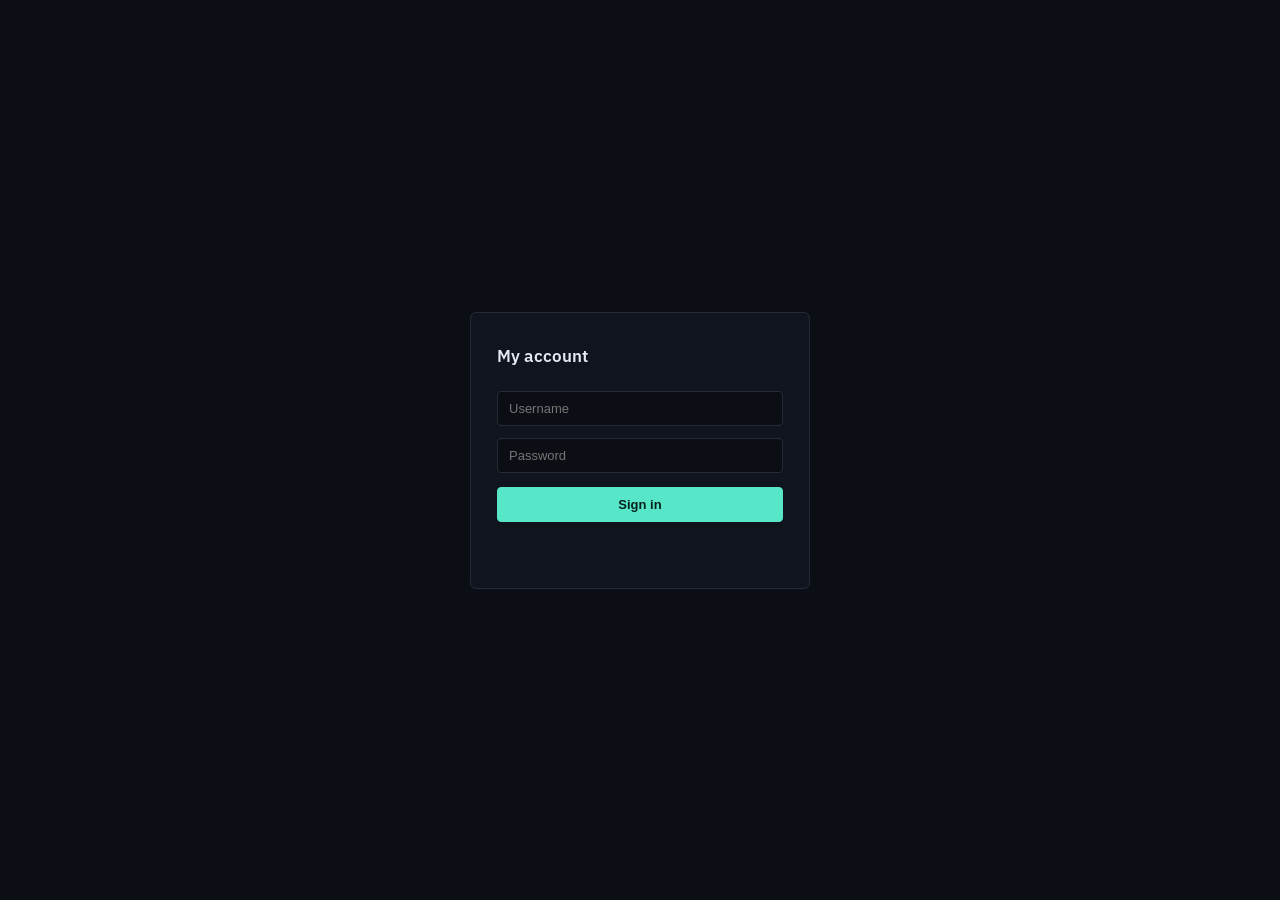
<file: portal-standalone/index.html>
<!DOCTYPE html>
<html lang="en">
<head>
<meta charset="UTF-8">
<meta name="viewport" content="width=device-width, initial-scale=1.0">
<title>My VPN Account</title>
<link rel="stylesheet" href="portal.css?v=4">
</head>
<body>

<div id="login-view" class="wrap">
  <div class="card">
    <h1>My account</h1>
    <input id="p-username" placeholder="Username" autocomplete="username">
    <input id="p-password" type="password" placeholder="Password" autocomplete="current-password">
    <button class="btn-primary btn-block" onclick="portalLogin()">Sign in</button>
    <p id="p-error" class="error"></p>
    <p class="hint" id="p-source"></p>
  </div>
</div>

<div id="status-view" class="wrap hidden">
  <div class="card">
    <div class="status-row">
      <span class="status-dot" id="p-dot"></span>
      <span id="p-online-label">—</span>
      <button class="btn-ghost btn-sm" style="margin-right:auto" onclick="portalLogout()">Sign out</button>
    </div>
    <h1 id="p-name">—</h1>

    <div class="ring-wrap" id="p-ring-wrap"></div>

    <div class="metric">
      <div class="metric-label">Time remaining</div>
      <div class="days-track"><div class="days-fill" id="p-days-fill"></div></div>
      <div class="metric-value mono" id="p-time-text">—</div>
    </div>

    <div class="divider"></div>
    <button class="btn-primary btn-block" onclick="showConfig()">Get config / QR</button>
  </div>
</div>

<div id="config-view" class="wrap hidden">
  <div class="card">
    <h1>Your config</h1>
    <div class="qr-wrap"><img id="p-qr"></div>
    <textarea id="p-config-text" readonly rows="12"></textarea>
    <button class="btn-primary btn-block" onclick="copyPortalConfig()">Copy</button>
    <button class="btn-primary btn-block" onclick="downloadPortalConfig()">Download .conf</button>
    <button class="btn-ghost btn-block" onclick="backToStatus()">Back</button>
  </div>
</div>

<script src="portal.js?v=4"></script>
</body>
</html>
</file>
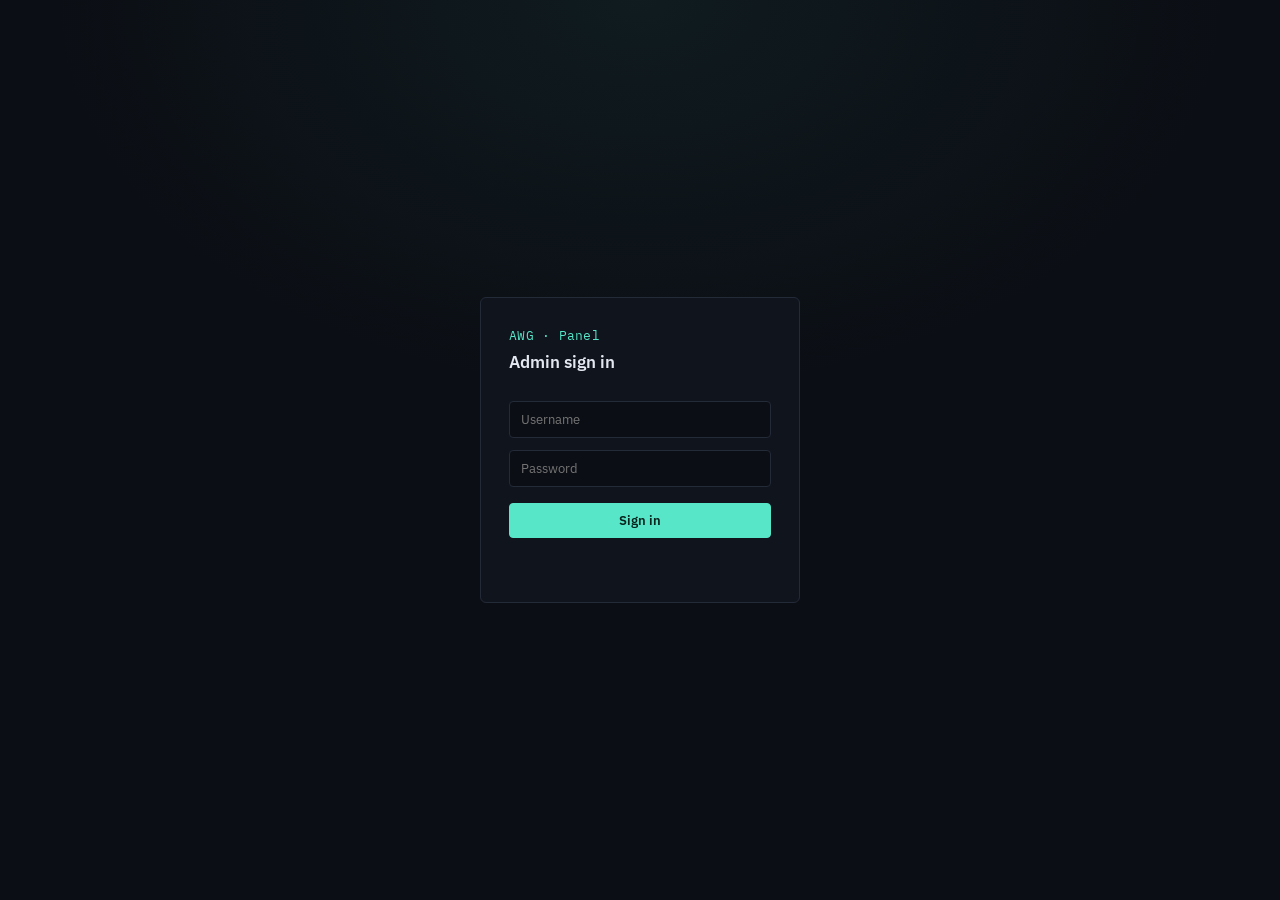
<file: panel/static/index.html>
<!DOCTYPE html>
<html lang="en">
<head>
<meta charset="UTF-8">
<meta name="viewport" content="width=device-width, initial-scale=1.0">
<title>AmneziaWG Panel</title>
<link rel="stylesheet" href="style.css?v=8">
</head>
<body>

<div id="login-screen" class="screen">
  <div class="login-box">
    <div class="brand">AWG · Panel</div>
    <h1>Admin sign in</h1>
    <input id="login-username" placeholder="Username" autocomplete="username">
    <input id="login-password" type="password" placeholder="Password" autocomplete="current-password">
    <button class="btn-primary btn-block" style="margin-top:10px" onclick="doLogin()">Sign in</button>
    <p id="login-error" class="error"></p>
  </div>
</div>

<div id="app-screen" class="screen hidden">
  <header class="topbar">
    <div class="brand-block">
      <span class="brand">AWG · Panel</span>
      <span class="endpoint" id="endpoint-label">—</span>
    </div>
    <div class="gauge">
      <span class="label">CPU</span>
      <span class="track"><span class="fill" id="cpu-fill"></span></span>
      <span class="value mono" id="cpu-value">—</span>
    </div>
    <div class="gauge">
      <span class="label">RAM</span>
      <span class="track"><span class="fill" id="ram-fill"></span></span>
      <span class="value mono" id="ram-value">—</span>
    </div>
    <div class="topbar-actions">
      <button class="btn-ghost btn-sm" onclick="openBackupModal()">Backup</button>
      <button class="btn-ghost btn-sm" onclick="openSettingsModal()">Settings</button>
      <button class="btn-ghost btn-sm" onclick="logout()">Sign out</button>
    </div>
  </header>

  <main>
    <div class="summary-strip">
      <div class="summary-group">
        <div class="summary-item"><span class="k">Users</span><span class="v" id="stat-total">—</span></div>
        <div class="summary-item"><span class="k">Online</span><span class="v" id="stat-online">—</span></div>
        <div class="summary-item v-big"><span class="k">Total traffic (all time)</span><span class="v" id="stat-traffic">—</span></div>
        <svg id="sparkline" class="sparkline" width="180" height="34" viewBox="0 0 180 34"></svg>
      </div>
      <div class="summary-group summary-group-rings">
        <div class="ring-stat" id="ring-today"></div>
        <div class="ring-stat" id="ring-month"></div>
      </div>
    </div>

    <div class="section-head">
      <h2>Users <span class="count" id="users-count"></span></h2>
      <div class="toolbar">
        <button class="btn-primary btn-sm" onclick="openCreateModal()">+ Add user</button>
        <button class="btn-ghost btn-sm" onclick="loadPeers()">Refresh</button>
      </div>
    </div>

    <div class="filter-row">
      <input id="search-box" class="search-box" placeholder="Search name, note, IP, account #, portal username…" oninput="onSearchInput()">
      <div class="sort-tabs" id="sort-tabs">
        <button class="tab active" data-sort="">Newest</button>
        <button class="tab" data-sort="usage_desc">Most used</button>
        <button class="tab" data-sort="usage_asc">Least used</button>
        <button class="tab" data-sort="days_asc">Expiring soon</button>
        <button class="tab" data-sort="days_desc">Most time left</button>
        <button class="tab" data-sort="name_asc">Name (A–Z)</button>
      </div>
    </div>

    <table>
      <thead>
        <tr>
          <th>Status</th>
          <th>#</th>
          <th>Name / Label</th>
          <th>IP</th>
          <th>Volume left</th>
          <th>Time left</th>
          <th>Actions</th>
        </tr>
      </thead>
      <tbody id="peers-body"></tbody>
    </table>
  </main>
</div>

<!-- create user -->
<div id="create-modal" class="modal hidden">
  <div class="modal-box">
    <h2>Add user</h2>
    <label>Name</label>
    <input id="new-name" placeholder="e.g. ali">
    <label>Label / note (admin-only, optional)</label>
    <input id="new-note" placeholder="e.g. friend, reseller-a, ...">
    <div class="field-row">
      <div>
        <label>Data limit (GB, empty = unlimited)</label>
        <input id="new-limit" type="number" step="0.1" placeholder="e.g. 50">
      </div>
      <div>
        <label>Duration (days, empty = unlimited)</label>
        <input id="new-days" type="number" placeholder="e.g. 30">
      </div>
    </div>
    <p class="hint">Duration also sets what "Reset" restores the user to later.</p>
    <div class="modal-actions">
      <button class="btn-primary" onclick="submitCreate()">Create</button>
      <button class="btn-ghost" onclick="closeModal('create-modal')">Cancel</button>
    </div>
  </div>
</div>

<!-- config / qr -->
<div id="config-modal" class="modal hidden">
  <div class="modal-box">
    <h2>Client config</h2>
    <div id="portal-creds-box"></div>
    <div class="qr-wrap"><img id="config-qr"></div>
    <textarea id="config-text" readonly rows="13"></textarea>
    <div class="modal-actions">
      <button class="btn-primary" onclick="copyConfig()">Copy</button>
      <button class="btn-primary" onclick="downloadConfig()">Download .conf</button>
      <button class="btn-ghost" onclick="closeModal('config-modal')">Close</button>
    </div>
  </div>
</div>

<!-- adjust plan -->
<div id="adjust-modal" class="modal hidden">
  <div class="modal-box">
    <h2>Adjust plan</h2>
    <p class="hint">Use negative numbers to subtract.</p>
    <label>Add / remove data (GB)</label>
    <input id="adjust-gb" type="number" step="0.1" placeholder="e.g. 10 or -5">
    <label>Add / remove time (days)</label>
    <input id="adjust-days" type="number" placeholder="e.g. 7 or -3">
    <div class="modal-actions">
      <button class="btn-primary" onclick="submitAdjust()">Apply</button>
      <button class="btn-ghost" onclick="closeModal('adjust-modal')">Cancel</button>
    </div>

    <div class="divider"></div>
    <h2>Set data limit directly</h2>
    <p class="hint">Switch this user between unlimited and a fixed cap (instead of adding/removing).</p>
    <label style="display:flex;align-items:center;gap:6px;">
      <input type="checkbox" id="adjust-unlimited" style="width:auto;margin:0;" onchange="onUnlimitedToggle()">
      Unlimited (no data cap)
    </label>
    <label>Exact limit (GB)</label>
    <input id="adjust-set-limit" type="number" step="0.1" placeholder="e.g. 50">
    <div class="modal-actions">
      <button class="btn-primary" onclick="submitSetLimit()">Save limit</button>
      <button class="btn-ghost" onclick="closeModal('adjust-modal')">Close</button>
    </div>
  </div>
</div>

<!-- label edit -->
<div id="label-modal" class="modal hidden">
  <div class="modal-box">
    <h2>Edit label</h2>
    <p class="hint">Only visible to you (admin) — never shown to the user.</p>
    <label>Label / note</label>
    <input id="label-input" placeholder="e.g. friend, reseller-a, ...">
    <div class="modal-actions">
      <button class="btn-primary" onclick="submitLabel()">Save</button>
      <button class="btn-ghost" onclick="closeModal('label-modal')">Cancel</button>
    </div>
  </div>
</div>

<!-- portal credentials -->
<div id="credentials-modal" class="modal hidden">
  <div class="modal-box">
    <h2>Portal login</h2>
    <p class="hint">This is what the user enters at /portal to check their usage and grab their config.</p>
    <div class="credential-box" id="credentials-current"></div>
    <div class="divider"></div>
    <label>Set custom username (optional)</label>
    <div class="field-row">
      <input id="cred-username" placeholder="leave empty to auto-generate">
    </div>
    <label>Set custom password (optional)</label>
    <div class="field-row">
      <input id="cred-password" placeholder="leave empty to auto-generate">
    </div>
    <div class="modal-actions">
      <button class="btn-primary" onclick="submitCredentials()">Save / regenerate</button>
      <button class="btn-ghost" onclick="closeModal('credentials-modal')">Close</button>
    </div>
    <div id="credentials-result"></div>
  </div>
</div>

<!-- settings: admin credentials + server domain -->
<div id="settings-modal" class="modal hidden">
  <div class="modal-box">
    <h2>Admin settings</h2>
    <label>Current password</label>
    <input id="settings-current-pass" type="password">
    <label>New username (optional)</label>
    <input id="settings-new-user" placeholder="leave empty to keep current">
    <label>New password (optional)</label>
    <input id="settings-new-pass" type="password" placeholder="leave empty to keep current">
    <p id="settings-error" class="error"></p>
    <div class="modal-actions">
      <button class="btn-primary" onclick="submitSettings()">Save</button>
      <button class="btn-ghost" onclick="closeModal('settings-modal')">Cancel</button>
    </div>
    <div class="divider"></div>
    <h2>Server domain / address</h2>
    <p class="hint">The address written into every client config's Endpoint line. Change this after moving to a new server or pointing a domain at it — takes effect immediately for new configs.</p>
    <input id="settings-endpoint" placeholder="e.g. vpn.example.com or 1.2.3.4">
    <p id="endpoint-error" class="error"></p>
    <div class="modal-actions">
      <button class="btn-primary" onclick="submitEndpoint()">Save address</button>
    </div>
  </div>
</div>

<!-- backup / restore -->
<div id="backup-modal" class="modal hidden">
  <div class="modal-box">
    <h2>Backup &amp; restore</h2>
    <p class="hint">Backups are JSON files. Keys are preserved, so restoring on a new server keeps clients connected once the config's Endpoint line is updated — usage and time continue from where they left off.</p>
    <button class="btn-primary btn-block" onclick="downloadBackup()">Download backup (.json)</button>
    <div class="divider"></div>
    <label>Restore from file</label>
    <input id="restore-file" type="file" accept="application/json">
    <button class="btn-ghost btn-block" style="margin-top:8px" onclick="submitRestore()">Restore</button>
    <p id="backup-status" class="hint"></p>
    <div class="modal-actions">
      <button class="btn-ghost btn-block" onclick="closeModal('backup-modal')">Close</button>
    </div>
  </div>
</div>

<script src="app.js?v=8"></script>
</body>
</html>
</file>
<file: portal-standalone/portal.css>
@import url('https://fonts.googleapis.com/css2?family=IBM+Plex+Sans:wght@400;500;600&family=IBM+Plex+Mono:wght@400;500;600&display=swap');

:root {
  --bg: #0b0e14; --surface: #10141d; --surface-2: #161b26; --border: #232a38;
  --text: #e4e8f1; --text-dim: #7c879b;
  --accent: #57e6c8; --accent-dim: #57e6c833;
  --warn: #f2b26a; --danger: #f2657d;
  --mono: 'IBM Plex Mono', ui-monospace, monospace;
  --sans: 'IBM Plex Sans', -apple-system, sans-serif;
}
* { box-sizing: border-box; }
body {
  margin: 0; min-height: 100vh; font-family: var(--sans); background: var(--bg); color: var(--text);
  display: flex; align-items: center; justify-content: center; font-size: 14px;
}
.hidden { display: none !important; }
.mono { font-family: var(--mono); }
.wrap { width: 100%; display: flex; justify-content: center; padding: 20px; }
.card {
  width: 340px; padding: 26px; border: 1px solid var(--border); border-radius: 6px; background: var(--surface);
}
h1 { font-size: 17px; font-weight: 600; margin: 6px 0 18px; }

input {
  width: 100%; padding: 9px 11px; margin: 6px 0; border-radius: 4px;
  border: 1px solid var(--border); background: var(--bg); color: var(--text); font-size: 13px;
}
textarea {
  width: 100%; padding: 9px 11px; margin: 10px 0; border-radius: 4px;
  border: 1px solid var(--border); background: var(--bg); color: var(--text);
  font-family: var(--mono); font-size: 11px;
}
button {
  cursor: pointer; border: 1px solid var(--border); border-radius: 4px; padding: 9px 14px;
  font-size: 13px; font-weight: 500; background: var(--surface-2); color: var(--text); margin-top: 8px;
}
.btn-primary { background: var(--accent); color: #06231d; border-color: var(--accent); font-weight: 600; }
.btn-ghost { background: transparent; border-color: transparent; color: var(--text-dim); }
.btn-sm { padding: 4px 9px; font-size: 12px; margin-top: 0; }
.btn-block { width: 100%; }

.error { color: var(--danger); font-size: 12px; min-height: 16px; }
.hint { color: var(--text-dim); font-size: 11px; margin-top: 10px; text-align: center; }

.status-row { display: flex; align-items: center; gap: 7px; margin-bottom: 6px; }
.status-dot { width: 8px; height: 8px; border-radius: 50%; background: var(--text-dim); }
.status-dot.online { background: var(--accent); box-shadow: 0 0 0 3px var(--accent-dim); }

.metric { margin: 16px 0; }
.metric-label { font-size: 11px; color: var(--text-dim); margin-bottom: 6px; }
.metric-value { font-size: 13px; }
.days-track { height: 6px; border-radius: 3px; background: var(--surface-2); overflow: hidden; margin-bottom: 6px; }
.days-fill { height: 100%; background: var(--accent); }
.days-fill.warn { background: var(--warn); }
.days-fill.danger { background: var(--danger); }

.ring-wrap { display: flex; justify-content: center; margin: 18px 0; }
.ring-wrap svg text.ring-main { fill: var(--text); font-size: 15px; font-family: var(--mono); font-weight: 600; }
.ring-wrap svg text.ring-sub { fill: var(--text-dim); font-size: 9px; font-family: var(--sans); }
.ring-wrap svg text.ring-used { fill: var(--text-dim); font-size: 8px; font-family: var(--mono); }

.divider { height: 1px; background: var(--border); margin: 18px 0; }
.qr-wrap { display: flex; justify-content: center; margin-bottom: 10px; }
.qr-wrap img { width: 190px; height: 190px; border-radius: 4px; background: #fff; padding: 8px; }
</file>
<file: panel/static/style.css>
/* ============================================================
   Design tokens
   Subject: a VPN/network operator's console — dense, technical,
   calm. Mono for anything measured (bytes, IPs, keys, time);
   grotesk sans for UI chrome. Teal reserved for "online/primary",
   amber for "near limit", red for "expired/offline".
   ============================================================ */
@import url('https://fonts.googleapis.com/css2?family=IBM+Plex+Sans:wght@400;500;600&family=IBM+Plex+Mono:wght@400;500;600&display=swap');

:root {
  --bg:        #0b0e14;
  --surface:   #10141d;
  --surface-2: #161b26;
  --border:    #232a38;
  --text:      #e4e8f1;
  --text-dim:  #7c879b;
  --accent:    #57e6c8;
  --accent-dim: #57e6c833;
  --warn:      #f2b26a;
  --warn-dim:  #f2b26a26;
  --danger:    #f2657d;
  --danger-dim:#f2657d22;
  --radius: 6px;
  --mono: 'IBM Plex Mono', ui-monospace, monospace;
  --sans: 'IBM Plex Sans', -apple-system, sans-serif;
}

* { box-sizing: border-box; }
html, body { height: 100%; }
body {
  margin: 0;
  font-family: var(--sans);
  background: var(--bg);
  color: var(--text);
  font-size: 14px;
  line-height: 1.5;
}
.hidden { display: none !important; }
.mono { font-family: var(--mono); }

a { color: var(--accent); text-decoration: none; }

/* ---------- login ---------- */
#login-screen {
  min-height: 100vh;
  display: flex;
  align-items: center;
  justify-content: center;
  background:
    radial-gradient(600px 400px at 50% 0%, #57e6c810, transparent),
    var(--bg);
}
.login-box {
  width: 320px;
  padding: 28px;
  border: 1px solid var(--border);
  border-radius: var(--radius);
  background: var(--surface);
}
.login-box .brand {
  font-family: var(--mono);
  font-size: 13px;
  color: var(--accent);
  letter-spacing: 0.02em;
  margin-bottom: 4px;
}
.login-box h1 {
  font-size: 17px;
  font-weight: 600;
  margin: 0 0 20px;
}

input, textarea {
  width: 100%;
  padding: 9px 11px;
  margin: 6px 0;
  border-radius: 4px;
  border: 1px solid var(--border);
  background: var(--bg);
  color: var(--text);
  font-size: 13px;
  font-family: var(--sans);
}
input:focus, textarea:focus, button:focus-visible {
  outline: 2px solid var(--accent-dim);
  outline-offset: 1px;
  border-color: var(--accent);
}
label { font-size: 12px; color: var(--text-dim); display: block; margin: 10px 0 2px; }

button {
  cursor: pointer;
  border: 1px solid var(--border);
  border-radius: 4px;
  padding: 8px 14px;
  font-size: 13px;
  font-weight: 500;
  font-family: var(--sans);
  background: var(--surface-2);
  color: var(--text);
  transition: border-color .12s ease;
}
button:hover { border-color: var(--text-dim); }
.btn-primary { background: var(--accent); color: #06231d; border-color: var(--accent); font-weight: 600; }
.btn-primary:hover { border-color: var(--accent); filter: brightness(1.06); }
.btn-danger { color: var(--danger); border-color: var(--danger-dim); }
.btn-danger:hover { border-color: var(--danger); }
.btn-ghost { background: transparent; border-color: transparent; color: var(--text-dim); }
.btn-ghost:hover { color: var(--text); border-color: var(--border); }
.btn-sm { padding: 4px 9px; font-size: 12px; }
.btn-block { width: 100%; }

.error { color: var(--danger); font-size: 12px; min-height: 16px; margin-top: 8px; }
.hint { color: var(--text-dim); font-size: 11px; margin-top: 4px; }

/* ---------- app shell ---------- */
#app-screen { min-height: 100vh; }

header.topbar {
  display: flex;
  align-items: center;
  gap: 28px;
  padding: 12px 22px;
  border-bottom: 1px solid var(--border);
  background: var(--surface);
}
.brand-block { display: flex; flex-direction: column; margin-right: auto; }
.brand-block .brand { font-family: var(--mono); font-size: 13px; color: var(--accent); }
.brand-block .endpoint { font-family: var(--mono); font-size: 11px; color: var(--text-dim); }

.gauge { display: flex; align-items: center; gap: 8px; }
.gauge .label { font-size: 11px; color: var(--text-dim); width: 30px; }
.gauge .track {
  /* must be inline-block (or block): a bare <span> is display:inline by
     default, and inline elements silently ignore width/height, which is
     why this bar used to render the % text but no colored fill at all */
  display: inline-block;
  width: 84px; height: 6px; border-radius: 3px;
  background: var(--surface-2); border: 1px solid var(--border);
  overflow: hidden;
  vertical-align: middle;
}
.gauge .fill {
  display: inline-block;
  height: 100%; width: 0%; background: var(--accent); border-radius: 3px;
  transition: width .3s ease;
  vertical-align: top;
}
.gauge .fill.warn { background: var(--warn); }
.gauge .fill.danger { background: var(--danger); }
.gauge .value { font-family: var(--mono); font-size: 11px; color: var(--text-dim); width: 34px; }

.topbar-actions { display: flex; gap: 8px; }

/* ---------- main ---------- */
main { padding: 24px 28px; max-width: 1480px; width: 94%; margin: 0 auto; }

.section-head {
  display: flex; align-items: baseline; justify-content: space-between;
  margin-bottom: 12px;
}
.section-head h2 { font-size: 14px; font-weight: 600; margin: 0; }
.section-head .count { color: var(--text-dim); font-family: var(--mono); font-size: 12px; }
.toolbar { display: flex; gap: 8px; }

.summary-strip {
  display: flex; align-items: center; justify-content: space-between; gap: 32px;
  margin-bottom: 18px;
  padding: 18px 26px; border: 1px solid var(--border); border-radius: var(--radius);
  background: var(--surface);
}
.summary-group { display: flex; align-items: center; gap: 32px; }
.summary-group-rings { gap: 36px; }
.summary-item { display: flex; flex-direction: column; gap: 4px; }
.summary-item .k { font-size: 11px; color: var(--text-dim); letter-spacing: 0.01em; }
.summary-item .v { font-family: var(--mono); font-size: 17px; font-weight: 600; }
.summary-item.v-big .v { font-size: 23px; color: var(--accent); }
.sparkline { align-self: center; }

/* ---------- today/month circular usage stats ---------- */
.ring-stat { display: flex; align-items: center; gap: 10px; }
.ring-stat .ring-label {
  font-size: 11px; color: var(--text-dim); max-width: 60px; line-height: 1.35;
}
.ring-stat .ring text.ring-main { fill: var(--text); font-family: var(--mono); font-weight: 600; }
.ring-stat .ring text.ring-sub { fill: var(--text-dim); font-family: var(--sans); }

/* auto layout - lets the ring/buttons/etc size to their actual content
   instead of a fixed % that can squeeze them to nothing */
table { width: 100%; border-collapse: collapse; }
thead th {
  text-align: left; font-size: 12px; font-weight: 500; color: var(--text-dim);
  padding: 12px 14px; border-bottom: 1px solid var(--border);
  white-space: nowrap;
}
tbody td {
  padding: 14px; border-bottom: 1px solid var(--border); vertical-align: middle;
  font-size: 14px;
}
tbody tr:hover { background: var(--surface); }

.status-dot {
  display: inline-block; width: 7px; height: 7px; border-radius: 50%; margin-left: 0;
  flex-shrink: 0;
}
.status-dot.online {
  background: var(--accent);
  box-shadow: 0 0 0 3px var(--accent-dim);
  animation: pulse-online 1.6s ease-out infinite;
}
.status-dot.offline { background: var(--text-dim); }
@keyframes pulse-online {
  0%   { box-shadow: 0 0 0 0 var(--accent-dim); }
  70%  { box-shadow: 0 0 0 7px transparent; }
  100% { box-shadow: 0 0 0 0 transparent; }
}
.status-cell { display: flex; align-items: center; gap: 7px; font-size: 12px; color: var(--text-dim); }
.status-text-col { display: flex; flex-direction: column; line-height: 1.25; }
.offline-duration { font-size: 10px; color: var(--text-dim); opacity: 0.8; }

.name-cell .name { font-weight: 500; }
.name-cell .note { color: var(--text-dim); font-size: 11px; }
td.mono .note { color: var(--text-dim); font-size: 10px; margin-top: 2px; }
td.mono .note a { color: var(--text-dim); text-decoration: underline dotted; }
td.mono .note a:hover { color: var(--accent); }
.disabled-tag { color: var(--danger); font-size: 10px; margin-right: 6px; border: 1px solid var(--danger-dim); padding: 1px 5px; border-radius: 3px; }

.usage-bar-wrap { display: flex; flex-direction: column; gap: 4px; min-width: 140px; }
.usage-numbers { font-family: var(--mono); font-size: 11px; color: var(--text-dim); }
.usage-track { height: 5px; border-radius: 3px; background: var(--surface-2); overflow: hidden; }
.usage-fill { height: 100%; background: var(--accent); }
.usage-fill.warn { background: var(--warn); }
.usage-fill.danger { background: var(--danger); }

.expiry-cell { font-family: var(--mono); font-size: 12px; }
.expiry-cell.warn { color: var(--warn); }
.expiry-cell.danger { color: var(--danger); }

.actions-cell { display: flex; gap: 6px; flex-wrap: nowrap; white-space: nowrap; }
.actions-cell .btn-sm { padding: 5px 9px; font-size: 12px; }

/* ---------- modal ---------- */
.modal {
  position: fixed; inset: 0;
  background: #05070ccc;
  display: flex; align-items: center; justify-content: center;
  z-index: 50; padding: 16px;
}
.modal-box {
  background: var(--surface);
  border: 1px solid var(--border);
  padding: 22px;
  border-radius: var(--radius);
  width: 380px;
  max-height: 88vh;
  overflow-y: auto;
}
.modal-box h2 { margin: 0 0 16px; font-size: 15px; font-weight: 600; }
.modal-actions { display: flex; gap: 8px; margin-top: 18px; }
.field-row { display: flex; gap: 8px; }
.field-row > * { flex: 1; }

#config-text {
  font-family: var(--mono); font-size: 11px; background: var(--bg);
  border-color: var(--border); resize: vertical;
}
.qr-wrap { display: flex; justify-content: center; margin-bottom: 12px; }
.qr-wrap img { width: 200px; height: 200px; border-radius: 4px; background: #fff; padding: 8px; }

.credential-box {
  background: var(--bg); border: 1px dashed var(--border); border-radius: 4px;
  padding: 10px 12px; font-family: var(--mono); font-size: 12px; margin: 10px 0;
}
.credential-box div { margin: 2px 0; }
.credential-box .k { color: var(--text-dim); }
.credential-box .copy-btn {
  display: inline-block; margin-right: 8px; padding: 1px 7px; font-size: 10px;
  border: 1px solid var(--border); border-radius: 3px; color: var(--text-dim); cursor: pointer;
}
.credential-box .copy-btn:hover { color: var(--text); border-color: var(--text-dim); }

.divider { height: 1px; background: var(--border); margin: 16px 0; }

/* ---------- search + sort tabs ---------- */
.filter-row { display: flex; flex-direction: column; gap: 10px; margin-bottom: 14px; }
.search-box {
  width: 100%; padding: 9px 12px; border-radius: 4px; border: 1px solid var(--border);
  background: var(--surface); color: var(--text); font-size: 13px;
}
.sort-tabs { display: flex; gap: 6px; flex-wrap: wrap; }
.sort-tabs .tab {
  padding: 5px 11px; font-size: 12px; border-radius: 20px; border: 1px solid var(--border);
  background: var(--surface); color: var(--text-dim); cursor: pointer;
}
.sort-tabs .tab:hover { color: var(--text); border-color: var(--text-dim); }
.sort-tabs .tab.active { background: var(--accent-dim); color: var(--accent); border-color: var(--accent); }

/* ---------- account number ---------- */
.account-cell { font-family: var(--mono); color: var(--text); font-size: 16px; font-weight: 600; }

/* ---------- volume ring ---------- */
.ring-cell { display: flex; align-items: center; }
.ring text.ring-main { fill: var(--text); font-size: 11px; font-family: var(--mono); font-weight: 600; }
.ring text.ring-sub { fill: var(--text-dim); font-size: 7px; font-family: var(--sans); }

/* ---------- days bar ---------- */
.days-bar-wrap { display: flex; flex-direction: column; gap: 4px; min-width: 110px; }
.days-text { font-family: var(--mono); font-size: 11px; color: var(--text-dim); }
.days-track { height: 5px; border-radius: 3px; background: var(--surface-2); overflow: hidden; }
.days-fill { height: 100%; background: var(--accent); }
.days-fill.warn { background: var(--warn); }
.days-fill.danger { background: var(--danger); }

/* ---------- label edit affordance ---------- */
.label-edit-btn {
  border: none; background: transparent; color: var(--text-dim); cursor: pointer;
  font-size: 11px; padding: 0; margin-right: 6px; text-decoration: underline dotted;
}
.label-edit-btn:hover { color: var(--accent); }
</file>
